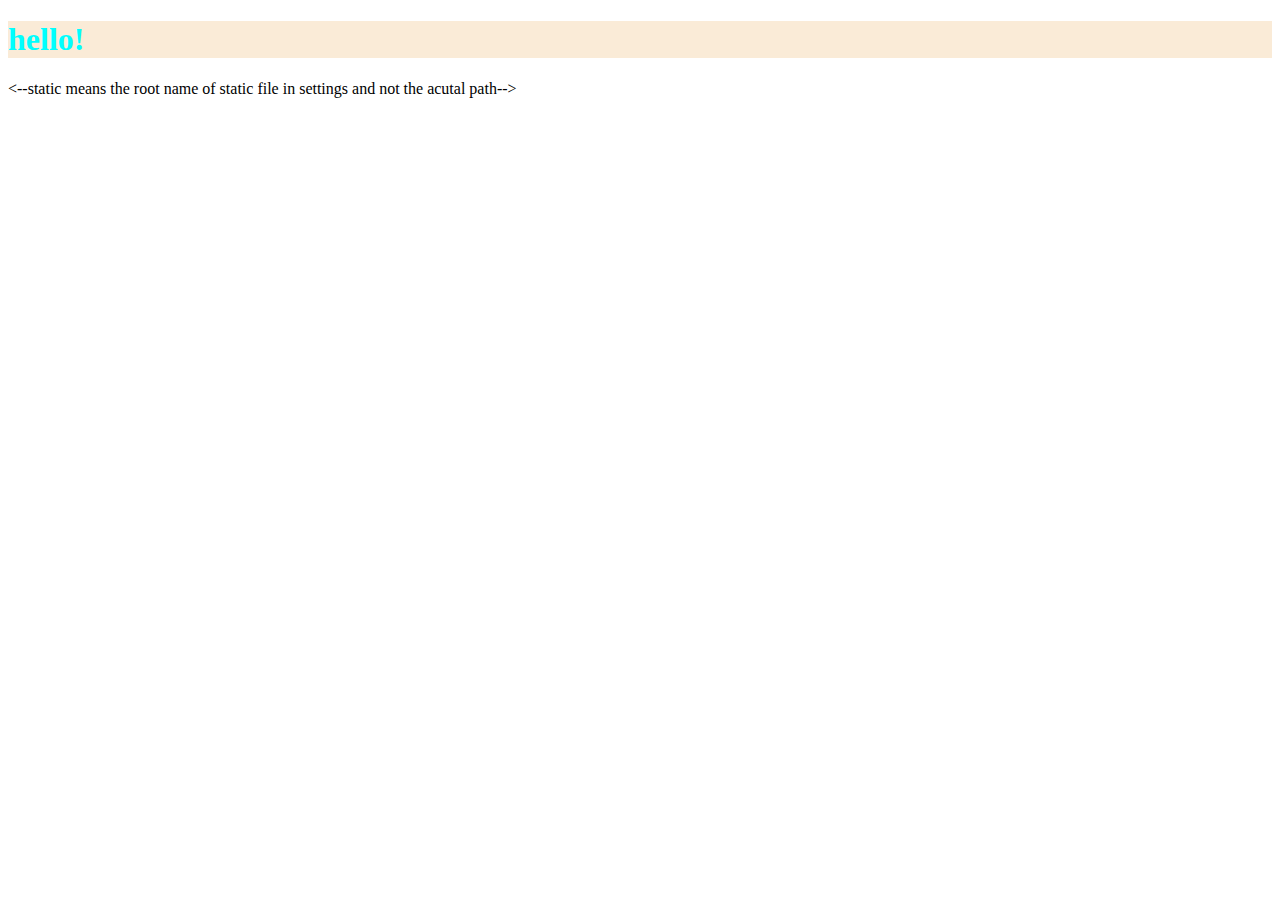
<file: template/index_0.html>
<!DOCTYPE html>
<html lang="en">
    <head>
        <meta charset="UTF-8">
        <title>首页</title>
    </head>
    <body>
        <h1 style="background-color:antiquewhite; color:aqua;">hello!</h1>
        <script src="/static/js/jquery-1.12.4.js"></script> <--static means the root name of static file in settings and not the acutal path-->
    </body>
</html>
</file>
